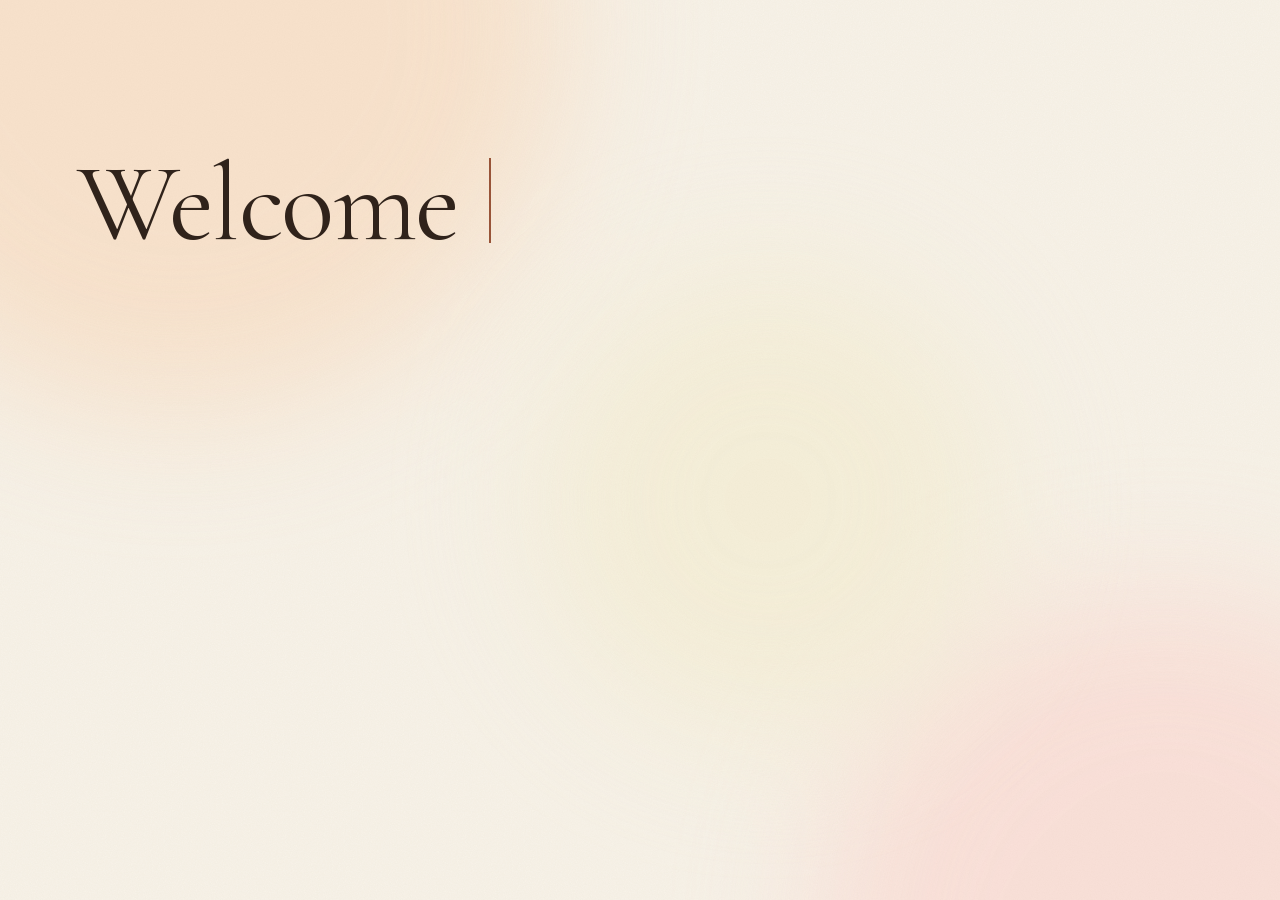
<file: index.html>
<!doctype html>
<html lang="en">
<head>
<meta charset="utf-8">
<meta name="viewport" content="width=device-width, initial-scale=1">
<title>Saeed's Archive</title>
<meta name="robots" content="noindex, nofollow, noarchive, nosnippet, noimageindex">
<meta name="referrer" content="no-referrer">
<link rel="icon" href="favicon.ico" sizes="16x16 32x32 48x48">
<link rel="icon" href="icon-32.png" type="image/png" sizes="32x32">
<link rel="icon" href="icon-192.png" type="image/png" sizes="192x192">
<link rel="apple-touch-icon" href="apple-touch-icon.png">
<link rel="stylesheet" href="styles.css?v=28">
<script src="app.js?v=25" defer></script>
<script src="home.js?v=27" defer></script>
</head>
<body>

<svg class="sprite" aria-hidden="true">
  <symbol id="i-pen" viewBox="0 0 24 24"><path d="M17 3a2.83 2.83 0 1 1 4 4L7.5 20.5 2 22l1.5-5.5Z"/></symbol>
  <symbol id="i-trash" viewBox="0 0 24 24"><path d="M3 6h18M19 6v14a2 2 0 0 1-2 2H7a2 2 0 0 1-2-2V6m3 0V4a2 2 0 0 1 2-2h4a2 2 0 0 1 2 2v2"/></symbol>
  <symbol id="i-close" viewBox="0 0 24 24"><path d="M6 6l12 12M18 6 6 18"/></symbol>
  <symbol id="i-out" viewBox="0 0 24 24"><path d="M9 21H5a2 2 0 0 1-2-2V5a2 2 0 0 1 2-2h4M16 17l5-5-5-5M21 12H9"/></symbol>
  <symbol id="i-share" viewBox="0 0 24 24"><circle cx="18" cy="5" r="3"/><circle cx="6" cy="12" r="3"/><circle cx="18" cy="19" r="3"/><path d="m8.59 13.51 6.83 3.98M15.41 6.51l-6.82 3.98"/></symbol>
  <symbol id="i-prev" viewBox="0 0 24 24"><path d="m15 18-6-6 6-6"/></symbol>
  <symbol id="i-next" viewBox="0 0 24 24"><path d="m9 18 6-6-6-6"/></symbol>
  <symbol id="i-copy" viewBox="0 0 24 24"><rect width="14" height="14" x="8" y="8" rx="2"/><path d="M4 16c-1.1 0-2-.9-2-2V4c0-1.1.9-2 2-2h10c1.1 0 2 .9 2 2"/></symbol>
  <symbol id="i-link" viewBox="0 0 24 24"><path d="M10 13a5 5 0 0 0 7.54.54l3-3a5 5 0 0 0-7.07-7.07l-1.72 1.71M14 11a5 5 0 0 0-7.54-.54l-3 3a5 5 0 0 0 7.07 7.07l1.71-1.71"/></symbol>
  <symbol id="i-arrow" viewBox="0 0 24 24"><path d="M7 17 17 7M8 7h9v9"/></symbol>
  <symbol id="i-folder" viewBox="0 0 24 24"><path d="M3 7a2 2 0 0 1 2-2h4l2 2h8a2 2 0 0 1 2 2v8a2 2 0 0 1-2 2H5a2 2 0 0 1-2-2Z"/></symbol>
  <symbol id="i-file" viewBox="0 0 24 24"><path d="M14 2H6a2 2 0 0 0-2 2v16a2 2 0 0 0 2 2h12a2 2 0 0 0 2-2V8ZM14 2v6h6M8 13h8M8 17h5"/></symbol>
</svg>
<div class="glow" aria-hidden="true"><span></span><span></span><span></span></div>

<header class="bar rise">
  <span class="label">Saeed's archive</span>
  <div class="tools">
    <input id="q" type="search" placeholder="What are you looking for?" aria-label="Search the archive">
    <button id="add" class="icon-btn owner-only" type="button" title="Add a book or scroll" aria-label="Add a book or scroll"><svg class="icon" aria-hidden="true"><use href="#i-pen"/></svg></button>
    <button id="signout" class="icon-btn owner-only" type="button" title="Sign out" aria-label="Sign out"><svg class="icon" aria-hidden="true"><use href="#i-out"/></svg></button>
  </div>
</header>

<main>
  <section class="hero">
    <p id="stats" class="label rise" aria-live="polite"></p>
    <h1 class="welcome" aria-label="Welcome to my archive.">
      <span class="ghost" aria-hidden="true">Welcome to my <em>archive</em>.</span>
      <span id="typed" class="typed" aria-hidden="true"></span>
    </h1>
    <p class="sub rise">Books I have read, and pages I have written.</p>
  </section>

  <nav id="chips" class="chips rise" aria-label="Genres"></nav>

  <section id="rail" class="rail rise" aria-label="The shelf">
    <div id="track" class="track"></div>
    <div class="ledge" aria-hidden="true"></div>
  </section>

  <section id="reading" class="reading rise" aria-labelledby="reading-title" hidden>
    <h2 id="reading-title" class="label">Currently reading</h2>
    <div id="reading-track" class="reading-track"></div>
  </section>

  <section id="classes" class="classes rise" aria-labelledby="classes-title" hidden>
    <div class="classes-head">
      <h2 id="classes-title" class="label">Courses</h2>
      <button id="links" class="icon-btn small owner-only" type="button" title="Links" aria-label="Links"><svg class="icon" aria-hidden="true"><use href="#i-link"/></svg></button>
      <button id="shares" class="icon-btn small owner-only" type="button" title="Dashboard" aria-label="Dashboard"><svg class="icon" aria-hidden="true"><use href="#i-share"/></svg></button>
    </div>
    <div id="courses" class="courses"></div>
    <div id="class-hits" class="class-hits" hidden>
      <h3 class="label">Matching classes</h3>
      <ol id="class-hit-list"></ol>
    </div>
  </section>
</main>

<footer class="foot label rise">by <a href="https://saeedzafar.se">saeedzafar.se</a></footer>

<div id="card" class="card" aria-hidden="true"></div>

<dialog id="detail"></dialog>

<dialog id="editor">
  <form id="form" class="form-card">
    <p class="label">The archive</p>
    <h2 id="form-title">Add to the archive</h2>

    <div class="kind">
      <label><input type="radio" name="kind" value="book" checked> Book</label>
      <label><input type="radio" name="kind" value="scroll"> Scroll <small>(writing / document)</small></label>
    </div>

    <label class="field"><span class="label">Title</span><input name="title" required maxlength="200" autocomplete="off"></label>
    <div class="row">
      <label class="field"><span class="label">Author</span><input name="author" maxlength="120" autocomplete="off"></label>
      <label class="field"><span class="label">Year</span><input name="year" type="number" min="-3000" max="2100" step="1" placeholder="e.g. 1866" inputmode="numeric"></label>
    </div>
    <label class="field"><span class="label">Genres <small>(several? separate with commas)</small></span><input name="genre" list="genres" maxlength="120" placeholder="e.g. Philosophy, Religion" autocomplete="off"></label>

    <fieldset id="for-book">
      <div class="row">
        <label class="field"><span class="label">Total pages</span><input name="pages" type="number" min="1" max="20000" required inputmode="numeric"><small class="note">Sets how thick the spine is.</small></label>
        <label class="field"><span class="label">ISBN <small>(optional)</small></span><input name="isbn" maxlength="20" inputmode="numeric" autocomplete="off"><small class="note">Finds the exact edition's cover.</small></label>
      </div>
      <div class="cover-pick">
        <div id="cover-preview" class="cover-preview"><span class="label">No cover</span></div>
        <div>
          <span class="label">Cover</span>
          <div class="cover-actions">
            <button id="cover-find" class="ghost-btn" type="button">Find cover</button>
            <label class="ghost-btn">Upload image<input id="cover-file" type="file" accept="image/*"></label>
            <button id="cover-clear" class="ghost-btn" type="button">Remove</button>
          </div>
          <p id="cover-status" class="note" role="status"></p>
        </div>
      </div>
      <label class="field"><span class="label">Read online <small>(optional: Drive or website link, shown to everyone)</small></span><input name="link" type="url" maxlength="2000" pattern="https?://.+" placeholder="https://…" autocomplete="off"></label>
      <label class="check">
        <input type="checkbox" name="reading">
        <span><strong>Currently reading</strong> <small>It stands below the shelf until you untick this.</small></span>
      </label>
    </fieldset>

    <fieldset id="for-scroll" disabled>
      <div class="field">
        <label class="label" for="text">Text</label>
        <textarea id="text" name="text" rows="12" maxlength="200000" data-rich></textarea>
      </div>
    </fieldset>

    <label class="check">
      <input type="checkbox" name="private">
      <span><strong>Private</strong> <small>Only you can see it, and only when signed in.</small></span>
    </label>

    <fieldset class="rate">
      <legend class="label">Your rating</legend>
      <div class="rate-row">
        <input type="radio" name="rating" value="0" id="r0" checked><label for="r0" class="none">no rating</label>
        <input type="radio" name="rating" value="5" id="r5"><label for="r5" title="5 stars">★<span class="sr">5 stars</span></label>
        <input type="radio" name="rating" value="4" id="r4"><label for="r4" title="4 stars">★<span class="sr">4 stars</span></label>
        <input type="radio" name="rating" value="3" id="r3"><label for="r3" title="3 stars">★<span class="sr">3 stars</span></label>
        <input type="radio" name="rating" value="2" id="r2"><label for="r2" title="2 stars">★<span class="sr">2 stars</span></label>
        <input type="radio" name="rating" value="1" id="r1"><label for="r1" title="1 star">★<span class="sr">1 star</span></label>
      </div>
    </fieldset>

    <div class="field">
      <label class="label" for="remarks">Remarks <small>(shown to everyone)</small></label>
      <textarea id="remarks" name="remarks" rows="5" maxlength="20000" placeholder="What would you tell a friend about it?" data-rich></textarea>
    </div>

    <div class="field">
      <label class="label" for="notes">Notes <small>(always private)</small></label>
      <textarea id="notes" name="notes" rows="6" maxlength="20000" placeholder="What stayed with you after reading it?" data-rich></textarea>
    </div>

    <p id="form-error" class="error" role="alert"></p>
    <div class="actions">
      <button id="remove" class="icon-btn trash" type="button" title="Remove from the archive" aria-label="Remove from the archive" hidden><svg class="icon" aria-hidden="true"><use href="#i-trash"/></svg></button>
      <button id="cancel" class="ghost-btn" type="button">Cancel</button>
      <button id="save" class="solid-btn">Put it on the shelf</button>
    </div>
  </form>
</dialog>

<dialog id="signin">
  <form id="signin-form" class="form-card small">
    <p class="label">Saeed's archive</p>
    <h2>Sign in</h2>
    <label class="field"><span class="label">Password</span><input name="password" type="password" autocomplete="current-password" required maxlength="1000"></label>
    <p id="signin-error" class="error" role="alert"></p>
    <div class="actions">
      <button id="signin-cancel" class="ghost-btn" type="button">Cancel</button>
      <button class="solid-btn">Sign in</button>
    </div>
  </form>
</dialog>

<dialog id="links-dialog" aria-labelledby="links-title">
  <article id="links-window" class="links-window">
    <header class="links-top">
      <div>
        <p id="link-count" class="label"></p>
        <h2 id="links-title">Links</h2>
      </div>
      <div class="links-tools">
        <button id="link-pen" class="icon-btn" type="button" title="Add or change a link" aria-label="Add or change a link"><svg class="icon" aria-hidden="true"><use href="#i-pen"/></svg></button>
        <button id="links-close" class="icon-btn" type="button" title="Close" aria-label="Close"><svg class="icon" aria-hidden="true"><use href="#i-close"/></svg></button>
      </div>
    </header>
    <div id="link-list" class="links-body"></div>
  </article>
</dialog>

<dialog id="dashboard" aria-labelledby="dash-title">
  <article id="dash-window" class="dash-window">
    <header class="links-top">
      <div>
        <p class="label">Saeed's archive</p>
        <h2 id="dash-title">Dashboard</h2>
      </div>
      <div class="links-tools">
        <button id="dash-close" class="icon-btn" type="button" title="Close" aria-label="Close"><svg class="icon" aria-hidden="true"><use href="#i-close"/></svg></button>
      </div>
    </header>
    <div class="dash-body">
      <section class="dash-part" aria-labelledby="dash-make">
        <h3 id="dash-make" class="label band make">Make a link</h3>
        <form id="share-form" class="form-card share-form">
          <fieldset class="scope-pick">
            <legend class="label">Opens <small>(tick courses, or batches of them)</small></legend>
            <div id="scope-list" class="scope-list"></div>
          </fieldset>
          <div class="share-row">
            <label class="field"><span class="label">Code <small>(the link's ending)</small></span><input name="code" required minlength="2" maxlength="20" pattern="[A-Za-z0-9]+" placeholder="e.g. CTB3" autocomplete="off"></label>
            <label class="field"><span class="label">Password <small>(empty: one is made)</small></span><input name="password" minlength="6" maxlength="72" autocomplete="off"></label>
            <button class="solid-btn">Make a link</button>
          </div>
          <p id="share-error" class="error" role="alert"></p>
        </form>
      </section>
      <section class="dash-part" aria-labelledby="dash-links">
        <h3 id="dash-links" class="label band links">Shared links <span id="share-count"></span></h3>
        <div class="table-wrap">
          <table class="dash-table">
            <thead><tr><th>Link</th><th>Opens</th><th>Password</th><th><span class="sr">Tools</span></th></tr></thead>
            <tbody id="share-rows"></tbody>
          </table>
        </div>
      </section>
      <section class="dash-part" aria-labelledby="dash-opened">
        <h3 id="dash-opened" class="label band opened">Opened</h3>
        <div class="table-wrap">
          <table class="dash-table">
            <thead><tr><th>When</th><th>Link</th><th>Opens</th></tr></thead>
            <tbody id="open-rows"></tbody>
          </table>
        </div>
        <div id="pager" class="pager">
          <button id="open-prev" class="icon-btn small" type="button" title="Newer" aria-label="Newer"><svg class="icon" aria-hidden="true"><use href="#i-prev"/></svg></button>
          <span id="open-page" class="label"></span>
          <button id="open-next" class="icon-btn small" type="button" title="Older" aria-label="Older"><svg class="icon" aria-hidden="true"><use href="#i-next"/></svg></button>
        </div>
      </section>
    </div>
  </article>
</dialog>

<dialog id="link-editor">
  <form class="form-card">
    <p id="link-where" class="label" dir="auto"></p>
    <h2 id="link-form-title">Add a link</h2>
    <label class="field"><span class="label">Link</span><select name="which"></select></label>
    <label class="field"><span class="label">Title</span><input name="title" required maxlength="200" autocomplete="off"></label>
    <label class="field"><span class="label">Address</span><input name="url" type="url" required maxlength="2000" pattern="https?://.+" placeholder="https://…" autocomplete="off"></label>
    <label id="link-group-field" class="field"><span class="label">Group <small>(new name, new group)</small></span><input name="group" list="link-groups" maxlength="120" autocomplete="off"></label>
    <p id="link-error" class="error" role="alert"></p>
    <div class="actions">
      <button id="link-remove" class="icon-btn trash" type="button" title="Remove this link" aria-label="Remove this link" hidden><svg class="icon" aria-hidden="true"><use href="#i-trash"/></svg></button>
      <button id="link-cancel" class="ghost-btn" type="button">Cancel</button>
      <button id="link-save" class="solid-btn">Save</button>
    </div>
  </form>
</dialog>

<datalist id="link-groups"></datalist>
<datalist id="genres"></datalist>

</body>
</html>
</file>
<file: styles.css>
*,
*::before,
*::after {
  box-sizing: border-box;
}

/* Fonts are served from this site, so no visitor's browser ever contacts a
   font company. All three are under the SIL Open Font License. */
@font-face {
  font-family: "Cormorant Garamond";
  src: url("fonts/cormorant.woff2") format("woff2");
  font-weight: 300 700;
  font-style: normal;
  font-display: swap;
}

@font-face {
  font-family: "Cormorant Garamond";
  src: url("fonts/cormorant-italic.woff2") format("woff2");
  font-weight: 300 700;
  font-style: italic;
  font-display: swap;
}

@font-face {
  font-family: Karla;
  src: url("fonts/karla.woff2") format("woff2");
  font-weight: 200 800;
  font-style: normal;
  font-display: swap;
}

@font-face {
  font-family: Karla;
  src: url("fonts/karla-italic.woff2") format("woff2");
  font-weight: 200 800;
  font-style: italic;
  font-display: swap;
}

@font-face {
  font-family: "Space Mono";
  src: url("fonts/space-mono.woff2") format("woff2");
  font-weight: 400;
  font-style: normal;
  font-display: swap;
}

@font-face {
  font-family: "Space Mono";
  src: url("fonts/space-mono-bold.woff2") format("woff2");
  font-weight: 700;
  font-style: normal;
  font-display: swap;
}

/* Warm paper, never cold blue. Text colours are checked for 4.5:1 on --paper. */
:root {
  --paper: oklch(0.962 0.014 80);
  --paper-2: oklch(0.935 0.02 76);
  --paper-3: oklch(0.985 0.008 85);
  --ink: oklch(0.27 0.025 55);
  --muted: oklch(0.47 0.03 60);
  --line: oklch(0.86 0.02 75);
  --accent: oklch(0.52 0.1 42);
  --serif: "Cormorant Garamond", "Iowan Old Style", Palatino, Georgia, "Noto Nastaliq Urdu", serif;
  --sans: Karla, system-ui, sans-serif;
  --mono: "Space Mono", ui-monospace, Menlo, monospace;
  --slow: cubic-bezier(.22, .61, .36, 1);
  color-scheme: light;
}

html {
  background: var(--paper);
}

body {
  margin: 0;
  min-height: 100vh;
  overflow-x: clip;
  font: 400 16px/1.6 var(--sans);
  color: var(--ink);
}

/* paper grain over the slow, drifting light */
body::before {
  content: "";
  position: fixed;
  inset: 0;
  z-index: -1;
  pointer-events: none;
  opacity: .5;
  background-image: url("data:image/svg+xml,%3Csvg xmlns='http://www.w3.org/2000/svg' width='180' height='180'%3E%3Cfilter id='n'%3E%3CfeTurbulence type='fractalNoise' baseFrequency='.85' numOctaves='3' stitchTiles='stitch'/%3E%3CfeColorMatrix values='0 0 0 0 .35 0 0 0 0 .25 0 0 0 0 .15 0 0 0 .08 0'/%3E%3C/filter%3E%3Crect width='100%25' height='100%25' filter='url(%23n)'/%3E%3C/svg%3E");
}

.glow {
  position: fixed;
  inset: 0;
  z-index: -2;
  overflow: hidden;
  pointer-events: none;
}

.glow span {
  position: absolute;
  border-radius: 50%;
  filter: blur(70px);
  opacity: .6;
  animation: drift 48s ease-in-out infinite alternate;
}

.glow span:nth-child(1) {
  width: 60vmax;
  height: 60vmax;
  top: -28vmax;
  left: -16vmax;
  background: oklch(0.9 0.055 65);
}

.glow span:nth-child(2) {
  width: 54vmax;
  height: 54vmax;
  bottom: -30vmax;
  right: -18vmax;
  background: oklch(0.9 0.045 28);
  animation-duration: 61s;
}

.glow span:nth-child(3) {
  width: 36vmax;
  height: 36vmax;
  top: 30%;
  left: 42%;
  background: oklch(0.94 0.04 95);
  animation-duration: 73s;
}

@keyframes drift {
  to {
    transform: translate(7vmax, 5vmax) scale(1.08);
  }
}

.sr {
  position: absolute;
  width: 1px;
  height: 1px;
  overflow: hidden;
  clip-path: inset(50%);
  white-space: nowrap;
}

[hidden] {
  display: none !important;
}

body:not(.owner) .owner-only {
  display: none !important;
}

.sprite {
  position: absolute;
  width: 0;
  height: 0;
  overflow: hidden;
}

.label {
  font: 400 10.5px/1.5 var(--mono);
  letter-spacing: .16em;
  text-transform: uppercase;
  color: var(--muted);
}

:focus-visible {
  outline: 2px solid var(--accent);
  outline-offset: 3px;
}

mark {
  color: inherit;
  background: oklch(0.9 0.09 85);
  border-radius: 2px;
  box-shadow: 0 0 0 1px oklch(0.8 0.1 80);
}

/* Everything but the heading rises in once it has finished typing. Until
   then it is hidden outright, so nothing invisible can be hovered or focused. */
.rise {
  opacity: 0;
  visibility: hidden;
  transform: translateY(16px);
  transition: opacity 1.4s var(--slow), transform 1.6s var(--slow), visibility 0s;
}

body.ready .rise {
  opacity: 1;
  visibility: visible;
  transform: none;
}

body.ready .bar {
  transition-delay: .5s;
}

body.ready .rail {
  transition-delay: .25s;
}

body.ready .chips {
  transition-delay: .4s;
}

body.ready .hint {
  transition-delay: .8s;
}

/* ---- top bar and heading ---- */

.bar {
  display: flex;
  flex-wrap: wrap;
  gap: 12px 24px;
  align-items: center;
  justify-content: space-between;
  padding: 22px clamp(16px, 5vw, 64px);
}

.tools {
  display: flex;
  flex-wrap: wrap;
  gap: 12px;
  align-items: center;
}

.tools input,
.tools select {
  font: 400 15px var(--sans);
  color: var(--ink);
  background: transparent;
  border: 0;
  border-bottom: 1px solid var(--line);
  border-radius: 0;
  padding: 6px 2px;
}

.tools input {
  width: min(260px, 60vw);
}

.tools input::placeholder {
  color: oklch(0.52 0.025 62);
}

.tools input:focus,
.tools select:focus {
  border-bottom-color: var(--ink);
  outline: none;
}

.tools input:focus-visible,
.tools select:focus-visible {
  outline: 2px solid var(--accent);
  outline-offset: 4px;
}

.icon {
  width: 18px;
  height: 18px;
  fill: none;
  stroke: currentColor;
  stroke-width: 1.5;
  stroke-linecap: round;
  stroke-linejoin: round;
}

.icon-btn {
  display: inline-grid;
  place-items: center;
  width: 40px;
  height: 40px;
  padding: 0;
  flex: none;
  border-radius: 50%;
  border: 1px solid var(--line);
  background: oklch(0.985 0.008 85 / .6);
  color: var(--ink);
  cursor: pointer;
  transition: border-color .6s var(--slow), transform .8s var(--slow), background .6s;
}

.icon-btn:hover {
  border-color: var(--ink);
  background: var(--paper-3);
  transform: translateY(-2px);
}

.hero {
  padding: clamp(28px, 7vh, 96px) clamp(16px, 6vw, 96px) 0;
}

.welcome {
  position: relative;
  margin: 14px 0 10px;
  font: 400 clamp(3rem, 8.6vw, 7.8rem)/.95 var(--serif);
  letter-spacing: -.015em;
}

.welcome em,
.typed em {
  font-style: italic;
  font-weight: 400;
  color: var(--accent);
}

.ghost {
  visibility: hidden;
}

.typed {
  position: absolute;
  inset: 0;
}

.typed::after {
  content: "";
  display: inline-block;
  width: 2px;
  height: .78em;
  margin-left: .06em;
  vertical-align: -.04em;
  background: var(--accent);
  animation: caret 1.3s ease-in-out infinite;
}

@keyframes caret {
  50% {
    opacity: 0;
  }
}

.sub {
  margin: 0;
  font: italic 400 clamp(1.25rem, 2.2vw, 1.6rem)/1.4 var(--serif);
  color: var(--muted);
}

/* ---- the shelf ---- */

.rail {
  position: relative;
  margin-top: 0;
  padding-top: 110px;
  overflow-x: clip;
  user-select: none;
  touch-action: pan-y;
  mask-image: linear-gradient(90deg, transparent, #000 7%, #000 93%, transparent);
}

.track {
  position: relative;
  display: flex;
  align-items: flex-end;
  width: max-content;
  padding-inline: 8px;
  will-change: transform;
}

.rail:not(.looping) .track {
  margin-inline: auto;
}

.ledge {
  height: 14px;
  margin: 0 -2%;
  background: linear-gradient(oklch(0.93 0.025 80), oklch(0.85 0.035 72));
  box-shadow: inset 0 1px 0 oklch(0.98 0.01 85), 0 26px 34px -16px oklch(0.42 0.05 60 / .45);
}

.hint {
  margin: 26px clamp(16px, 6vw, 96px) 0;
  text-align: center;
}

.foot {
  margin: 56px 16px 0;
  padding: 0 0 40px;
  text-align: center;
}

.foot a {
  color: var(--ink);
  text-decoration: none;
  border-bottom: 1px solid var(--line);
  transition: border-color .6s var(--slow);
}

.foot a:hover {
  border-bottom-color: var(--ink);
}

body.ready .foot {
  transition-delay: 1s;
}

/* genre pills, centred above the shelf */
.chips {
  display: flex;
  flex-wrap: wrap;
  justify-content: center;
  gap: 10px 12px;
  margin: clamp(28px, 6vh, 64px) auto 0;
  padding: 0 clamp(16px, 5vw, 64px);
  max-width: 1100px;
}

.chip {
  padding: 8px 18px;
  border: 1px solid var(--line);
  border-radius: 999px;
  background: transparent;
  cursor: pointer;
  font: 400 11px/1.4 var(--mono);
  letter-spacing: .2em;
  text-transform: uppercase;
  color: var(--muted);
  transition: color .6s var(--slow), border-color .6s var(--slow), background .6s var(--slow), box-shadow .6s var(--slow);
}

.chip:hover {
  color: var(--ink);
  border-color: oklch(0.7 0.025 65);
}

.chip[aria-pressed="true"] {
  color: var(--ink);
  border-color: oklch(0.62 0.03 62);
  background: oklch(0.92 0.018 75 / .7);
  box-shadow: inset 0 1px 2px oklch(0.4 0.04 60 / .12), 0 1px 0 oklch(0.99 0.005 85);
}

.empty-shelf {
  margin: 0 auto;
  padding: 0 24px 90px;
}

.slot {
  position: relative;
  flex: none;
  margin: 0 6px 0 0;
  padding: 0;
  border: 0;
  background: none;
  font: inherit;
  color: inherit;
  cursor: pointer;
  perspective: 1500px;
  perspective-origin: 50% -60%;
}

.slot.item:hover,
.slot.item:focus-visible {
  z-index: 5;
}

.slot.item:focus-visible {
  outline-offset: 8px;
  border-radius: 3px;
}

/* A book is a box with six faces. On the shelf it is turned so the spine
   faces you and pushed back so the spine sits in the shelf's plane. */
.slot.book {
  width: var(--bt);
  height: var(--bh);
}

.box {
  position: relative;
  width: var(--bw);
  height: var(--bh);
  transform-style: preserve-3d;
}

.slot .box {
  position: absolute;
  bottom: 0;
  left: calc((var(--bt) - var(--bw)) / 2);
  transform: translateZ(calc(var(--bw) / -2)) rotateY(90deg);
  transition: transform .8s var(--slow);
}

/* hovered: lifted, drawn toward you and turned a little, so its cover shows
   and the foot of its left neighbour stays free to point at */
.slot.book:hover .box,
.slot.book:focus-visible .box {
  transform: translateZ(calc(var(--bw) / -2 + 90px)) translateY(-48px) rotateY(62deg);
}

.slot.book::after {
  content: "";
  position: absolute;
  pointer-events: none;
  left: -30%;
  right: -30%;
  bottom: -7px;
  height: 14px;
  border-radius: 50%;
  background: radial-gradient(closest-side, oklch(0.35 0.04 55 / .35), transparent);
  transition: opacity .8s var(--slow), transform .8s var(--slow);
}

.slot.book:hover::after {
  opacity: .5;
  transform: scale(1.6, 1.4);
}

.face {
  position: absolute;
  left: 0;
  top: 0;
  backface-visibility: hidden;
}

.cover {
  width: var(--bw);
  height: var(--bh);
  transform: translateZ(calc(var(--bt) / 2));
  border-radius: 1px 3px 3px 1px;
  background: var(--spine) center / cover no-repeat;
  display: grid;
  align-content: center;
  justify-items: center;
  gap: .6em;
  padding: 12%;
  text-align: center;
  color: var(--spine-ink);
}

.cover::after {
  /* the hinge, and a sheen across the board */
  content: "";
  position: absolute;
  inset: 0;
  border-radius: inherit;
  background: linear-gradient(90deg, rgb(0 0 0 / .28), rgb(0 0 0 / 0) 4%, rgb(255 255 255 / .14) 6%, rgb(255 255 255 / 0) 12%, rgb(255 255 255 / 0) 70%, rgb(255 255 255 / .08));
}

.cover-title {
  font: 600 calc(var(--bh) * .08)/1.05 var(--serif);
}

.cover-author {
  font: 400 calc(var(--bh) * .036) var(--mono);
  letter-spacing: .14em;
  text-transform: uppercase;
}

.back {
  width: var(--bw);
  height: var(--bh);
  transform: rotateY(180deg) translateZ(calc(var(--bt) / 2));
  background: var(--spine);
  filter: brightness(.82);
}

.spine {
  width: var(--bt);
  height: var(--bh);
  left: calc((var(--bw) - var(--bt)) / 2);
  transform: rotateY(-90deg) translateZ(calc(var(--bw) / 2));
  display: flex;
  flex-direction: column;
  align-items: center;
  justify-content: space-between;
  gap: 6px;
  padding: calc(var(--bh) * .1) 0 calc(var(--bh) * .07);
  overflow: hidden;
  color: var(--spine-ink);
  background: linear-gradient(90deg, rgb(0 0 0 / .3), rgb(255 255 255 / .12) 28%, rgb(255 255 255 / 0) 55%, rgb(0 0 0 / .22)), var(--spine);
  border-radius: 2px;
}

.spine-title,
.spine-author {
  writing-mode: vertical-rl;
  white-space: nowrap;
  overflow: hidden;
  text-overflow: ellipsis;
  min-height: 0;
}

.spine-title {
  flex: 0 1 auto;
  font: 600 var(--fs)/1.12 var(--serif);
  letter-spacing: .02em;
  text-align: center;
}

.spine[data-lines="2"] .spine-title {
  white-space: normal;
  text-overflow: clip;
  max-width: 2.3em;
}

.spine-author {
  flex: none;
  max-height: 34%;
  font: 400 calc(var(--fs) * .62) var(--mono);
  letter-spacing: .12em;
  text-transform: uppercase;
}

.fore,
.top,
.bottom {
  --page: oklch(0.95 0.015 85);
  --gap: oklch(0.87 0.02 78);
}

.fore {
  width: var(--bt);
  height: calc(var(--bh) - 6px);
  top: 3px;
  left: calc((var(--bw) - var(--bt)) / 2);
  transform: rotateY(90deg) translateZ(calc(var(--bw) / 2 - 3px));
  background: repeating-linear-gradient(90deg, var(--page) 0 1px, var(--gap) 1px 2px);
}

.top,
.bottom {
  width: calc(var(--bw) - 3px);
  height: var(--bt);
  top: calc((var(--bh) - var(--bt)) / 2);
  background: repeating-linear-gradient(0deg, var(--page) 0 1px, var(--gap) 1px 2px);
}

.top {
  transform: rotateX(90deg) translateZ(calc(var(--bh) / 2 - 2px));
}

.bottom {
  transform: rotateX(-90deg) translateZ(calc(var(--bh) / 2 - 2px));
}

/* A scroll stands rolled up, tied with a ribbon, a knob at each end. */
.slot.scroll {
  width: 46px;
  height: var(--rh);
}

.roll {
  position: absolute;
  inset: 12px 5px;
  display: grid;
  place-items: center;
  border-radius: 14px / 7px;
  background:
    linear-gradient(transparent 47%, oklch(0.47 0.13 28) 47% 53%, transparent 53%),
    linear-gradient(90deg, oklch(0.76 0.045 72), oklch(0.95 0.025 85) 36%, oklch(0.9 0.03 80) 62%, oklch(0.72 0.05 68));
  box-shadow: 4px 6px 12px oklch(0.35 0.04 55 / .25);
  transition: transform .8s var(--slow), box-shadow .8s var(--slow);
}

.roll::before,
.roll::after {
  content: "";
  position: absolute;
  left: 50%;
  width: 18px;
  height: 12px;
  margin-left: -9px;
  border-radius: 4px;
  background: linear-gradient(90deg, oklch(0.3 0.04 50), oklch(0.55 0.07 55) 50%, oklch(0.3 0.04 50));
}

.roll::before {
  top: -10px;
}

.roll::after {
  bottom: -10px;
}

.roll-title {
  writing-mode: vertical-rl;
  max-height: 38%;
  overflow: hidden;
  white-space: nowrap;
  text-overflow: ellipsis;
  font: italic 500 13px var(--serif);
  color: var(--ink);
  align-self: start;
  margin-top: 12%;
}

.slot.scroll:hover .roll,
.slot.scroll:focus-visible .roll {
  transform: translateZ(80px) translateY(-16px) rotateY(-16deg);
  box-shadow: 14px 20px 26px oklch(0.35 0.04 55 / .3);
}

/* Books being read stand below the shelf, face out, turned a little so the
   spine shows (flight() in app.js starts from this same turn). */
.reading {
  margin-top: clamp(56px, 10vh, 112px);
  padding: 0 clamp(16px, 5vw, 64px);
  text-align: center;
}

.reading h2 {
  margin: 0 0 34px;
}

.reading-track {
  display: flex;
  flex-wrap: wrap;
  justify-content: center;
  align-items: flex-end;
  gap: 44px clamp(28px, 5vw, 64px);
}

.reading .slot {
  margin: 0;
}

.reading .slot.book {
  width: var(--bw);
}

.reading .slot .box {
  left: 0;
  transform: translateY(0) translateZ(0) rotateY(10deg);
}

.reading .slot.book:hover .box,
.reading .slot.book:focus-visible .box {
  transform: translateY(-14px) translateZ(40px) rotateY(24deg);
}

.reading .slot.book::after {
  left: -6%;
  right: -6%;
}

.reading .slot.book:hover::after {
  transform: scale(1.12, 1.4);
}

body.ready .reading {
  transition-delay: .6s;
}

/* ---- class recordings ---- */

.classes {
  max-width: 960px;
  margin: clamp(80px, 13vh, 140px) auto 0;
  padding: 0 clamp(16px, 5vw, 64px);
}

/* the heading, with the links page beside it */
.classes-head {
  display: flex;
  align-items: center;
  justify-content: center;
  gap: 12px;
  margin: 0 0 26px;
}

.classes-head h2 {
  margin: 0;
}

.courses {
  display: grid;
  grid-template-columns: repeat(auto-fit, minmax(min(100%, 300px), 1fr));
  gap: 20px;
}

/* a course: a card that opens its window */
.course-card {
  container-type: inline-size;
  text-decoration: none;
  display: grid;
  align-content: start;
  gap: 6px;
  padding: 26px 28px 24px;
  text-align: start;
  font: inherit;
  color: var(--ink);
  background: oklch(0.985 0.008 85 / .6);
  border: 1px solid var(--line);
  border-radius: 16px;
  cursor: pointer;
  transition: border-color .6s var(--slow), background .6s var(--slow), transform .8s var(--slow), box-shadow .8s var(--slow);
}

.course-card:hover {
  border-color: var(--ink);
  background: var(--paper-3);
  transform: translateY(-3px);
  box-shadow: 0 22px 44px -28px oklch(0.4 0.05 60 / .5);
}

.course-name {
  margin-bottom: 4px;
  font: 500 clamp(1.9rem, 3.6vw, 2.5rem)/1.05 var(--serif);
}

.course-teacher {
  margin: 0 0 4px;
  font: 400 1.2rem/1.3 var(--serif);
  color: var(--muted);
}

.course-latest {
  margin-top: 12px;
  padding-top: 14px;
  border-top: 1px solid var(--line);
  font: italic 400 1.05rem/1.35 var(--serif);
  color: var(--muted);
}

/* while searching: the classes that match */
.class-hits {
  margin-top: 36px;
}

.class-hits h3 {
  margin: 0 0 10px;
}

.class-hits ol {
  margin: 0;
  padding: 0;
  list-style: none;
  border-top: 1px solid var(--line);
}

.hit {
  text-decoration: none;
  display: grid;
  gap: 2px;
  width: 100%;
  padding: 12px 6px;
  text-align: start;
  font: inherit;
  color: var(--ink);
  background: none;
  border: 0;
  border-bottom: 1px solid var(--line);
  cursor: pointer;
  transition: background .6s var(--slow);
}

.hit:hover {
  background: oklch(0.985 0.008 85 / .7);
}

.hit-title {
  display: flex;
  align-items: baseline;
  gap: 14px;
  font: 500 1.2rem/1.3 var(--serif);
}

body.ready .classes {
  transition-delay: .7s;
}

/* a course, opened: its classes, and the class playing */
.course-window {
  display: flex;
  flex-direction: column;
  width: min(1180px, calc(100vw - 32px));
  max-height: calc(100dvh - 48px);
  margin: 24px 0;
  overflow: hidden;
  background: var(--paper-3);
  border: 1px solid var(--line);
  border-radius: 20px;
  box-shadow: 0 40px 90px -36px oklch(0.35 0.05 60 / .55);
}

.course-window.playing {
  height: calc(100dvh - 48px);
}

.course-top {
  display: flex;
  flex-wrap: wrap;
  align-items: flex-start;
  justify-content: space-between;
  gap: 18px 48px;
  padding: 26px clamp(20px, 4vw, 48px) 22px;
  border-bottom: 1px solid oklch(0.8 0.028 70);
}

.course-tools {
  display: flex;
  gap: 10px;
}

/* the batch on show, as a band in the accent */
.course-top #course-label {
  width: fit-content;
  margin-top: 4px;
  padding: 4px 11px;
  border-radius: 7px;
  color: var(--paper-3);
  background: var(--accent);
}

.batch-tabs .chip[aria-pressed="true"] {
  color: var(--paper-3);
  border-color: var(--ink);
  background: var(--ink);
  box-shadow: none;
}

/* while a class plays, the head folds into one line, so the video and what is
   under it fit */
.playing .course-top {
  padding-block: 14px;
}

.playing .course-head {
  display: flex;
  flex-wrap: wrap;
  align-items: center;
  gap: 8px 16px;
}

.playing .course-head .back {
  order: -2;
  margin: 0;
}

.playing #course-name {
  order: -1;
  margin: 0;
  font-size: clamp(1.6rem, 2.6vw, 2.1rem);
}

.playing .course-top #course-label,
.playing .course-teacher,
.playing .batch-tabs {
  margin: 0;
}

/* an Urdu name keeps to the left, as everything else in the head does */
.course-top h2:dir(rtl) {
  text-align: left;
}

/* on a phone the video needs the room: the batch tab already says which one */
@media (max-width: 760px) {
  .playing .course-top #course-label,
  .playing .course-teacher {
    display: none;
  }
}

.course-head {
  flex: 1 1 360px;
  min-width: 0;
}

/* a course page: the course stands centred, as a window does */
.page-main {
  display: grid;
  place-items: center;
  min-height: 100dvh;
}

.nothing {
  text-align: center;
}

.nothing a {
  color: var(--ink);
}

.icon-btn.small {
  width: 30px;
  height: 30px;
}

.icon-btn.small .icon {
  width: 14px;
  height: 14px;
}

.back {
  margin-bottom: 14px;
}

/* the links pop-up: a smaller window, its groups as grids of cards */
.links-window {
  display: flex;
  flex-direction: column;
  width: min(820px, calc(100vw - 32px));
  max-height: calc(100dvh - 48px);
  margin: 24px 0;
  overflow: hidden;
  background: var(--paper-3);
  border: 1px solid var(--line);
  border-radius: 20px;
  box-shadow: 0 40px 90px -36px oklch(0.35 0.05 60 / .55);
}

.links-top {
  display: flex;
  align-items: flex-start;
  justify-content: space-between;
  gap: 16px;
  padding: 28px clamp(20px, 4vw, 40px) 20px;
  border-bottom: 1px solid var(--line);
}

.links-top p {
  margin: 0;
}

.links-top h2 {
  margin: 4px 0 0;
  font: 500 clamp(2rem, 4vw, 2.6rem)/1.05 var(--serif);
}

.links-tools {
  display: flex;
  gap: 10px;
}

.links-body {
  overflow: auto;
  padding: 4px clamp(20px, 4vw, 40px) 32px;
}

.link-group {
  padding-top: 24px;
}

/* the dashboard: a page of its own. Each part is a panel of its own, headed
   by a coloured band as the courses' modules are; what matters most (codes,
   passwords, batches) sits on a tint of its own. */
.dash-window {
  display: flex;
  flex-direction: column;
  width: min(1180px, calc(100vw - 32px));
  height: calc(100dvh - 48px);
  margin: 24px 0;
  overflow: hidden;
  background: var(--paper-3);
  border: 1px solid var(--line);
  border-radius: 20px;
  box-shadow: 0 40px 90px -36px oklch(0.35 0.05 60 / .55);
}

.dash-body {
  display: grid;
  align-content: start;
  gap: 22px;
  overflow: auto;
  padding: 24px clamp(14px, 3vw, 32px) 36px;
  background: var(--paper);
}

.dash-part {
  min-width: 0;
  padding: 20px clamp(14px, 2.6vw, 28px) 22px;
  background: var(--paper-3);
  border: 1px solid oklch(0.8 0.028 70);
  border-radius: 16px;
  box-shadow: 0 16px 34px -28px oklch(0.35 0.05 60 / .45);
}

.band {
  width: fit-content;
  margin: 0 0 18px;
  padding: 5px 12px;
  border-radius: 7px;
  color: var(--ink);
  background: var(--tint);
}

.band.make {
  background: var(--accent);
  color: var(--paper-3);
}

.band.links {
  --tint: oklch(0.885 0.045 135);
}

.band.opened {
  --tint: oklch(0.895 0.055 90);
}

.form-card.share-form {
  width: auto;
  max-height: none;
  overflow: visible;
  padding: 0;
  background: none;
  border: 0;
  border-radius: 0;
  box-shadow: none;
}

/* what a new link opens: a row of ticks for each course */
.form-card .scope-pick {
  margin-bottom: 18px;
}

.scope-pick legend {
  margin-bottom: 8px;
}

.scope-list {
  padding: 2px 16px;
  background: var(--paper);
  border: 1px solid var(--line);
  border-radius: 12px;
}

.scope-course {
  display: flex;
  flex-wrap: wrap;
  align-items: center;
  gap: 8px;
  padding: 12px 0;
  border-top: 1px solid var(--line);
}

.scope-course:first-child {
  border-top: 0;
}

.scope-name {
  flex: 0 0 min(100%, 240px);
  text-align: left;
  font: 500 1.2rem/1.3 var(--serif);
}

.tick {
  display: inline-flex;
  align-items: center;
  gap: 7px;
  padding: 5px 12px 5px 9px;
  font-size: 14px;
  background: var(--paper-3);
  border: 1px solid var(--line);
  border-radius: 999px;
  cursor: pointer;
  transition: background .6s var(--slow), border-color .6s var(--slow);
}

.tick input {
  margin: 0;
  accent-color: var(--accent);
}

.tick:has(input:checked) {
  background: oklch(0.9 0.045 42);
  border-color: oklch(0.78 0.07 42);
}

.tick:has(input:disabled) {
  cursor: default;
}

/* the code, the password and the button, side by side */
.share-row {
  display: grid;
  grid-template-columns: 1fr 1fr auto;
  align-items: end;
  gap: 14px;
}

.share-row .field {
  margin: 0;
}

.share-row .solid-btn {
  min-height: 46px;
}

@media (max-width: 640px) {
  .share-row {
    grid-template-columns: 1fr;
  }
}

.share-form .error {
  margin: 10px 0 0;
}

.share-form .error:empty {
  min-height: 0;
  margin: 0;
}

.table-wrap {
  overflow-x: auto;
}

.dash-table {
  width: 100%;
  border-collapse: separate;
  border-spacing: 0;
}

.dash-table th {
  padding: 10px 14px;
  font: 400 11px/1.4 var(--mono);
  letter-spacing: .12em;
  text-transform: uppercase;
  text-align: left;
  white-space: nowrap;
  color: var(--muted);
  background: var(--paper-2);
}

.dash-table th:first-child {
  border-radius: 8px 0 0 8px;
}

.dash-table th:last-child {
  border-radius: 0 8px 8px 0;
}

.dash-table td {
  padding: 14px;
  border-bottom: 1px solid var(--line);
  vertical-align: middle;
  transition: background .6s var(--slow);
}

.dash-table tbody tr:last-child td {
  border-bottom: 0;
}

.dash-table tbody tr:hover td {
  background: oklch(0.972 0.014 80);
}

.dash-table .class-empty {
  padding: 28px 0;
  text-align: center;
}

.dash-table .gone {
  color: oklch(0.48 0.16 28);
}

.dash-table .row-tools {
  text-align: right;
  white-space: nowrap;
}

/* on a phone each row stands as a card of its own */
@media (max-width: 640px) {
  .dash-table thead {
    display: none;
  }

  .dash-table,
  .dash-table tbody,
  .dash-table tr,
  .dash-table td {
    display: block;
  }

  .dash-table tr {
    padding: 12px 0;
    border-bottom: 1px solid var(--line);
  }

  .dash-table tbody tr:last-child {
    border-bottom: 0;
  }

  .dash-table td {
    padding: 4px 0;
    border: 0;
  }

  .dash-table tbody tr:hover td {
    background: none;
  }

  .dash-table .row-tools {
    padding-top: 10px;
    text-align: left;
  }
}

.row-tools .icon-btn + .icon-btn {
  margin-left: 8px;
}

.share-host {
  font-size: 14px;
  color: var(--muted);
  white-space: nowrap;
}

.code-chip,
.share-password {
  display: inline-block;
  padding: 3px 9px;
  font: 700 14px/1.4 var(--mono);
  letter-spacing: .04em;
  white-space: nowrap;
  color: var(--ink);
  border-radius: 6px;
}

.code-chip {
  background: oklch(0.9 0.045 42);
}

.share-password {
  font-size: 15px;
  background: oklch(0.895 0.055 90);
  user-select: all;
}

.scope-line {
  display: flex;
  flex-wrap: wrap;
  align-items: center;
  gap: 4px 8px;
  padding: 2px 0;
}

.scope-line bdi {
  font: 500 1.15rem/1.3 var(--serif);
}

.batch-pill {
  padding: 2px 9px;
  font: 400 11px/1.6 var(--mono);
  letter-spacing: .08em;
  text-transform: uppercase;
  white-space: nowrap;
  border-radius: 999px;
  background: oklch(0.885 0.045 135);
}

.batch-pill.every {
  background: oklch(0.885 0.04 330);
}

.when-time {
  margin-left: 8px;
  color: var(--muted);
}

.pw-input {
  width: 15em;
  padding: 7px 10px;
  font: 700 15px var(--mono);
  color: var(--ink);
  background: var(--paper);
  border: 1px solid var(--line);
  border-radius: 8px;
}

.pw-input:focus {
  border-color: oklch(0.6 0.04 62);
  outline: none;
  box-shadow: 0 0 0 3px oklch(0.88 0.04 70 / .6);
}

.pager {
  display: flex;
  align-items: center;
  justify-content: center;
  gap: 14px;
  margin-top: 18px;
}

.pager .label {
  padding: 4px 12px;
  border-radius: 999px;
  background: var(--paper-2);
}

.pager .icon-btn:disabled {
  opacity: .35;
  cursor: default;
  transform: none;
}

.icon-btn.done {
  border-color: var(--accent);
  color: var(--accent);
}

.link-group h3 {
  margin: 0 0 12px;
  color: var(--ink);
}

.link-grid {
  display: grid;
  grid-template-columns: repeat(auto-fill, minmax(min(100%, 220px), 1fr));
  gap: 12px;
  margin: 0;
  padding: 0;
  list-style: none;
}

/* a link as a tile, in its group's colour (a batch's resources in a soft accent) */
.link-card {
  display: grid;
  grid-template-columns: 1fr auto;
  grid-template-rows: auto 1fr auto;
  gap: 10px 12px;
  height: 100%;
  min-height: 136px;
  padding: 16px 18px 14px;
  color: var(--ink);
  text-decoration: none;
  background: var(--tint, oklch(0.885 0.05 60));
  border-radius: 16px;
  box-shadow: inset 0 0 0 1px oklch(0.4 0.04 60 / .08);
  transition: transform .8s var(--slow), box-shadow .8s var(--slow), filter .6s var(--slow);
}

.link-card:hover {
  transform: translateY(-3px);
  box-shadow: inset 0 0 0 1px oklch(0.4 0.04 60 / .14), 0 18px 34px -22px oklch(0.4 0.05 60 / .55);
  filter: saturate(1.3);
}

.link-card > .icon {
  width: 22px;
  height: 22px;
}

.link-title {
  grid-column: 1 / -1;
  align-self: end;
  min-width: 0;
  font: 500 1.3rem/1.2 var(--serif);
  overflow-wrap: anywhere;
}

.link-site {
  align-self: center;
  color: oklch(0.4 0.03 58);
}

.link-card > .icon:last-child {
  width: 18px;
  height: 18px;
  transition: transform .6s var(--slow);
}

.link-card:hover > .icon:last-child {
  transform: translate(2px, -2px);
}

.module.resources {
  --tint: oklch(0.9 0.045 42);
}

.module.resources .link-grid {
  margin-bottom: 12px;
}

/* beside a playing class the list is narrow: resources become slim tiles */
.playing .link-card {
  min-height: 0;
  padding: 12px 14px;
}

.playing .link-card > .icon:first-child {
  display: none;
}

.playing .link-title {
  font-size: 1.1rem;
}

.course-top p {
  margin: 0;
}

.course-top h2 {
  margin: 4px 0 0;
  font: 500 clamp(2rem, 4.4vw, 3rem)/1.05 var(--serif);
}

.batch-tabs {
  display: flex;
  flex-wrap: wrap;
  gap: 8px;
  margin-top: 16px;
}

.batch-tabs:empty {
  display: none;
}

.course-body {
  flex: 1;
  min-height: 0;
  overflow: auto;
  display: grid;
  grid-template-columns: minmax(0, 760px);
  justify-content: center;
  padding: 24px clamp(14px, 3vw, 40px) 32px;
  background: var(--paper);
}

.player {
  display: none;
}

.playing .course-body {
  overflow: hidden;
  grid-template-columns: minmax(260px, calc(386px - 6.5%)) minmax(0, 1fr);   /* the video 6.5% wider than beside a 360px list */
  grid-template-rows: minmax(0, 1fr);
  justify-content: stretch;
  gap: 28px;
  padding-top: 20px;
}

.playing .player {
  display: block;
  overflow: auto;
}

.playing .class-list {
  order: -1;
  overflow: auto;
  overscroll-behavior: contain;
  padding-right: 6px;
}

/* while a class plays, the page around the video dims a little */
body::after {
  content: "";
  position: fixed;
  inset: 0;
  z-index: 20;
  pointer-events: none;
  background: oklch(0.2 0.02 55 / .5);
  opacity: 0;
  transition: opacity 1.2s var(--slow);
}

body.watching::after {
  opacity: 1;
}

.screen {
  position: relative;
  z-index: 21;
  aspect-ratio: 16 / 9;
  overflow: hidden;
  border-radius: 14px;
  background: oklch(0.22 0.02 55);
  box-shadow: 0 30px 60px -34px oklch(0.3 0.05 55 / .6);
}

.screen iframe {
  display: block;
  width: 100%;
  height: 100%;
  border: 0;
}

.now {
  display: flex;
  align-items: center;
  justify-content: space-between;
  gap: 18px;
  margin-top: 16px;
  padding: 14px 18px;
  background: var(--paper-3);
  border: 1px solid oklch(0.8 0.028 70);
  border-radius: 14px;
}

.now-meta {
  display: flex;
  flex-wrap: wrap;
  gap: 6px;
  margin: 0 0 6px !important;
}

.pill {
  padding: 2px 9px;
  font: 400 11px/1.6 var(--mono);
  letter-spacing: .08em;
  text-transform: uppercase;
  white-space: nowrap;
  color: var(--ink);
  border-radius: 999px;
  background: var(--paper-2);
}

.module-pill {
  background: var(--tint, oklch(0.885 0.05 60));
}

.pill.week {
  background: oklch(0.895 0.055 90);
}

.now p {
  margin: 0;
}

.now h3 {
  margin: 0;
  font: 500 clamp(1.4rem, 2.4vw, 1.9rem)/1.15 var(--serif);
}

.class-empty {
  margin: 40px 0;
  text-align: center;
}

.modules,
.lessons {
  margin: 0;
  padding: 0;
  list-style: none;
}

/* each module (and the batch's resources) a panel of its own */
.modules {
  display: grid;
  gap: 16px;
}

.module {
  padding: 16px 18px 10px;
  background: var(--paper-3);
  border: 1px solid oklch(0.8 0.028 70);
  border-radius: 16px;
  box-shadow: 0 16px 34px -28px oklch(0.35 0.05 60 / .45);
}

.playing .module {
  padding: 12px 12px 6px;
}

.module-name {
  margin: 0 0 8px;
  color: var(--ink);
}

.modules > .class-empty {
  margin: 0;
  padding: 40px 20px;
  border: 1px dashed oklch(0.78 0.03 70);
  border-radius: 16px;
}

/* Headings that matter wear a soft band, a different warm tint for each, as
   in his course sheets; a batch's resources stand out in the accent. */
.module-name,
.link-group h3 {
  width: fit-content;
  padding: 4px 11px;
  border-radius: 7px;
  background: var(--tint, oklch(0.885 0.05 60));
}

.link-group:nth-child(5n + 2),
[data-tint="1"] {
  --tint: oklch(0.885 0.045 135);
}

.link-group:nth-child(5n + 3),
[data-tint="2"] {
  --tint: oklch(0.885 0.045 20);
}

.link-group:nth-child(5n + 4),
[data-tint="3"] {
  --tint: oklch(0.895 0.055 90);
}

.link-group:nth-child(5n),
[data-tint="4"] {
  --tint: oklch(0.885 0.04 330);
}

.module.resources .module-name {
  background: var(--accent);
  color: var(--paper-3);
}

/* two columns: the class, and its notes */
.lesson {
  display: flex;
  align-items: center;
  gap: 12px;
}

.lesson + .lesson {
  border-top: 1px solid var(--line);
}

.lesson-title {
  display: flex;
  align-items: baseline;
  gap: 14px;
  flex: 1;
  min-width: 0;
  margin: 3px 0 3px -8px;
  padding: 8px;
  text-align: start;
  font: 500 1.18rem/1.3 var(--serif);
  color: var(--ink);
  text-decoration: none;
  background: none;
  border: 0;
  border-radius: 10px;
  cursor: pointer;
  transition: background .6s var(--slow);
}

.lesson-title:hover {
  background: oklch(0.93 0.02 76 / .55);
}

.lesson-title[aria-current="true"] {
  background: oklch(0.92 0.025 70);
  box-shadow: inset 3px 0 0 var(--accent);
}

.playing .lesson-title {
  font-size: 1.05rem;
}

.tag {
  display: inline-block;
  margin-left: 10px;
  padding: 0 8px;
  border-radius: 999px;
  font: 400 9.5px/1.8 var(--mono);
  letter-spacing: .14em;
  text-transform: uppercase;
  color: var(--ink);
  background: oklch(0.9 0.045 42);
  vertical-align: 3px;
  white-space: nowrap;
}

.notes-link {
  width: 34px;
  height: 34px;
}

.notes-link .icon {
  width: 16px;
  height: 16px;
}

/* a class's number wears its module's tint */
.lesson-n {
  flex: none;
  min-width: 2.4em;
  padding: 4px 5px;
  text-align: center;
  font: 400 11px/1 var(--mono);
  letter-spacing: .06em;
  color: var(--ink);
  border-radius: 6px;
  background: var(--tint, oklch(0.885 0.05 60));
}

.lesson-text {
  min-width: 0;
}

/* Urdu stands in Nastaliq, whose letters climb far higher than Latin ones */
:is(.course-name, .course-top h2, .now h3, .lesson-text):dir(rtl) {
  line-height: 1.9;
}

/* An Urdu course name keeps to one line: it is about 11 times as wide as its
   size, so the size follows the card's inner width (100cqi).
   ponytail: fits names up to about this one's length; longer ones need a JS fit */
.course-name:dir(rtl) {
  font-size: min(2rem, 100cqi / 11.5);
  white-space: nowrap;
}

@media (max-width: 760px) {
  .playing .course-body {
    grid-template-columns: minmax(0, 1fr);
    grid-template-rows: auto minmax(0, 1fr);
    gap: 18px;
  }

  .playing .class-list {
    order: 0;
  }
}

/* ---- the floating card ---- */

.card {
  position: fixed;
  left: 0;
  top: 0;
  z-index: 40;
  width: 290px;
  padding: 18px 20px 16px;
  pointer-events: none;
  background: oklch(0.985 0.008 85 / .88);
  backdrop-filter: blur(12px);
  border: 1px solid var(--line);
  border-radius: 12px;
  box-shadow: 0 26px 50px -22px oklch(0.4 0.05 60 / .5);
  opacity: 0;
  transform: translateY(14px);
  transition: opacity .6s var(--slow), transform .8s var(--slow);
}

.card.on {
  opacity: 1;
  transform: none;
}

.card h3 {
  margin: 6px 0 2px;
  font: 500 1.6rem/1.08 var(--serif);
}

.card .by {
  margin: 0 0 10px;
  font-size: .95rem;
  color: var(--muted);
}

.card .facts-line {
  margin: 0 0 6px;
}

.card .stars {
  margin: 0 0 6px;
  font-size: 15px;
}

.card .excerpt {
  margin: 8px 0 0;
  padding-top: 8px;
  border-top: 1px solid var(--line);
  font: italic 400 1.05rem/1.45 var(--serif);
}

.stars {
  margin: 0 0 14px;
  font-size: 18px;
  letter-spacing: .14em;
  color: var(--accent);
}

/* ---- a book taken down ---- */

#detail,
#links-dialog,
#dashboard {
  width: 100%;
  height: 100%;
  max-width: none;
  max-height: none;
  margin: 0;
  padding: 0;
  border: 0;
  background: transparent;
  color: var(--ink);
  overflow: auto;
}

#detail[open],
#links-dialog[open],
#dashboard[open] {
  display: grid;
  place-items: center;
}

#detail::backdrop,
#links-dialog::backdrop,
#dashboard::backdrop,
#editor::backdrop,
#signin::backdrop,
#class-editor::backdrop,
#link-editor::backdrop {
  background: oklch(0.95 0.015 78 / .55);
  backdrop-filter: blur(14px) saturate(.85);
  animation: fade 1.1s var(--slow);
}

@keyframes fade {
  from {
    opacity: 0;
  }
}

.detail-tools {
  position: fixed;
  top: 20px;
  right: 20px;
  z-index: 3;
  display: flex;
  gap: 10px;
}

.detail-grid {
  display: grid;
  grid-template-columns: auto minmax(0, 520px);
  gap: clamp(36px, 7vw, 110px);
  align-items: center;
  padding: 64px clamp(16px, 5vw, 72px);
}

.stage {
  perspective: 2400px;
  display: grid;
  place-items: center;
}

.float {
  position: relative;
  width: var(--bw);
  height: var(--bh);
}

.float.bobbing {
  animation: bob 8s ease-in-out infinite;
}

@keyframes bob {
  50% {
    transform: translateY(-9px);
  }
}

.stage .box {
  transform: rotateY(14deg);
}

.stage .box::after {
  /* its shadow on the air beneath it */
  content: "";
  position: absolute;
  left: 6%;
  right: 6%;
  bottom: -34px;
  height: 26px;
  border-radius: 50%;
  background: radial-gradient(closest-side, oklch(0.35 0.04 55 / .32), transparent);
  transform: translateZ(-40px);
}

.info .title {
  margin: 12px 0 6px;
  font: 500 clamp(2.3rem, 4.6vw, 4rem)/1.02 var(--serif);
  letter-spacing: -.01em;
}

.info .by {
  margin: 0;
  font-size: 1.1rem;
  color: var(--muted);
}

.facts {
  display: grid;
  grid-template-columns: repeat(auto-fit, minmax(92px, 1fr));
  gap: 16px 20px;
  margin: 26px 0 22px;
  padding: 18px 0;
  border-block: 1px solid var(--line);
}

.facts dt {
  margin: 0;
}

.facts dd {
  margin: 4px 0 0;
  font: 500 1.3rem/1.2 var(--serif);
}

.facts .read {
  grid-column: 1 / -1;
}

.facts a {
  color: var(--ink);
  text-decoration: none;
  overflow-wrap: anywhere;
  border-bottom: 1px solid var(--line);
  transition: border-color .6s var(--slow);
}

.facts a:hover {
  border-bottom-color: var(--ink);
}

.tags {
  display: flex;
  flex-wrap: wrap;
  gap: 8px;
  margin: 0 0 26px;
  padding: 0;
  list-style: none;
}

.tags li {
  padding: 4px 10px;
  border: 1px solid var(--line);
  border-radius: 999px;
}

.remarks {
  margin: 0 0 8px;
}

.empty {
  margin: 0;
  font: italic 400 1.15rem var(--serif);
  color: var(--muted);
}

.rich {
  overflow-wrap: anywhere;
}

.rich> :first-child {
  margin-top: 0;
}

.rich p,
.rich ul,
.rich ol {
  margin: 0 0 .8em;
}

.rich ul,
.rich ol {
  padding-left: 1.3em;
}

.rich h4 {
  margin: 1.1em 0 .4em;
  font: 600 1.35rem/1.2 var(--serif);
}

.rich blockquote {
  margin: 0 0 .9em;
  padding: 2px 0 2px 16px;
  border-left: 2px solid var(--accent);
  font: italic 400 1.25rem/1.5 var(--serif);
}

.rich strong {
  font-weight: 700;
}

/* a scroll, unrolled */
.parchment {
  position: relative;
  width: min(680px, calc(100vw - 56px));
  margin: 72px 0;
}

.rod {
  position: relative;
  z-index: 1;
  height: 16px;
  margin: 0 -18px;
  border-radius: 8px;
  background: linear-gradient(oklch(0.28 0.04 50), oklch(0.55 0.07 55) 45%, oklch(0.36 0.05 50));
  box-shadow: 0 6px 12px oklch(0.3 0.04 50 / .35);
}

.rod::before,
.rod::after {
  content: "";
  position: absolute;
  top: -4px;
  width: 14px;
  height: 24px;
  border-radius: 5px;
  background: linear-gradient(oklch(0.32 0.04 50), oklch(0.62 0.08 60) 45%, oklch(0.32 0.04 50));
}

.rod::before {
  left: -10px;
}

.rod::after {
  right: -10px;
}

.sheet {
  max-height: calc(100dvh - 210px);
  overflow: auto;
  padding: 44px clamp(22px, 5vw, 56px);
  background: radial-gradient(ellipse at 50% 35%, oklch(0.98 0.012 85), oklch(0.93 0.03 80) 80%, oklch(0.88 0.04 75));
  box-shadow: inset 0 14px 16px -12px oklch(0.4 0.05 60 / .4), inset 0 -14px 16px -12px oklch(0.4 0.05 60 / .4);
}

.sheet .info .title {
  font-size: clamp(2rem, 4vw, 3rem);
}

.sheet .rich.text {
  font: 400 1.3rem/1.65 var(--serif);
}

.rolling {
  position: fixed;
  inset: 0;
  z-index: 50;
  height: fit-content;
  margin: auto;
  width: min(440px, calc(100vw - 64px));
  pointer-events: none;
}

.rolling .sheet {
  max-height: 320px;
  overflow: hidden;
}

.rolling .title {
  margin: 0 0 10px;
  font: 500 2rem/1.1 var(--serif);
}

@media (max-width: 760px) {
  .detail-grid {
    grid-template-columns: 1fr;
    justify-items: center;
    gap: 40px;
    padding-top: 84px;
  }

  .info {
    width: 100%;
  }
}

/* ---- the editor ---- */

#editor,
#signin,
#class-editor,
#link-editor {
  padding: 0;
  border: 0;
  background: none;
  color: var(--ink);
  max-width: 100vw;
  max-height: 100dvh;
  overflow: visible;
}

.form-card {
  width: min(640px, calc(100vw - 32px));
  max-height: calc(100dvh - 32px);
  overflow: auto;
  padding: 30px clamp(18px, 4vw, 36px);
  background: var(--paper-3);
  border: 1px solid var(--line);
  border-radius: 18px;
  box-shadow: 0 40px 90px -36px oklch(0.35 0.05 60 / .55);
}

.form-card h2 {
  margin: 4px 0 24px;
  font: 500 2.2rem/1.1 var(--serif);
  white-space: nowrap;
  overflow: hidden;
  text-overflow: ellipsis;
}

.form-card fieldset {
  border: 0;
  padding: 0;
  margin: 0;
  min-width: 0;
}

.form-card fieldset[disabled] {
  display: none;
}

.form-card.small {
  width: min(420px, calc(100vw - 32px));
}

.check {
  display: flex;
  gap: 12px;
  align-items: flex-start;
  margin: 4px 0 20px;
  padding: 12px 14px;
  border: 1px solid var(--line);
  border-radius: 12px;
  cursor: pointer;
}

.check input {
  width: 18px;
  height: 18px;
  margin: 2px 0 0;
  accent-color: var(--ink);
  flex: none;
}

.check small {
  display: block;
  color: var(--muted);
  font-size: 13px;
}

.field {
  display: block;
  margin-bottom: 18px;
}

.field .label {
  display: block;
  margin-bottom: 6px;
}

.field small,
.label small {
  text-transform: none;
  letter-spacing: 0;
  font-family: var(--sans);
}

.form-card input:not([type="radio"]):not([type="file"]):not([type="checkbox"]),
.form-card select,
.form-card textarea {
  display: block;
  width: 100%;
  padding: 10px 12px;
  font: 400 16px/1.5 var(--sans);
  color: var(--ink);
  background: oklch(0.995 0.004 85);
  border: 1px solid var(--line);
  border-radius: 10px;
}

.form-card input:focus,
.form-card select:focus,
.form-card textarea:focus {
  border-color: oklch(0.6 0.04 62);
  outline: none;
  box-shadow: 0 0 0 3px oklch(0.88 0.04 70 / .6);
}

.form-card ::placeholder {
  color: oklch(0.55 0.025 62);
}

.form-card textarea {
  resize: vertical;
}

.note {
  display: block;
  margin: 6px 0 0;
  font-size: 13px;
  color: var(--muted);
}

.row {
  display: grid;
  grid-template-columns: 1fr 1fr;
  gap: 0 14px;
}

.row.three {
  grid-template-columns: repeat(auto-fit, minmax(150px, 1fr));
}

@media (max-width: 520px) {
  .row {
    grid-template-columns: 1fr;
  }
}

.error {
  min-height: 1.2em;
  margin: 0 0 12px;
  font-size: 14px;
  color: oklch(0.48 0.16 28);
}

.kind {
  display: flex;
  gap: 8px;
  margin-bottom: 22px;
}

.kind label {
  flex: 1;
  padding: 10px;
  text-align: center;
  cursor: pointer;
  font-size: 15px;
  border: 1px solid var(--line);
  border-radius: 999px;
  transition: background .5s, color .5s;
}

.kind label:has(:checked) {
  background: var(--ink);
  border-color: var(--ink);
  color: var(--paper-3);
}

.kind label:has(:focus-visible) {
  outline: 2px solid var(--accent);
  outline-offset: 2px;
}

.kind input,
.rate-row input,
.ghost-btn input {
  position: absolute;
  opacity: 0;
  width: 1px;
  height: 1px;
}

.cover-pick {
  display: grid;
  grid-template-columns: 88px 1fr;
  gap: 18px;
  align-items: center;
  margin-bottom: 20px;
}

.cover-preview {
  width: 88px;
  height: 132px;
  display: grid;
  place-items: center;
  border-radius: 3px;
  background: var(--paper-2) center / cover no-repeat;
  border: 1px dashed var(--line);
}

.cover-preview.has {
  border: 0;
  box-shadow: 4px 6px 14px oklch(0.35 0.04 55 / .3);
}

.cover-preview.has .label {
  display: none;
}

.cover-actions {
  display: flex;
  flex-wrap: wrap;
  gap: 8px;
  margin-top: 6px;
}

.ghost-btn,
.solid-btn,
.tool {
  font: 500 14px var(--sans);
  cursor: pointer;
  border-radius: 999px;
  transition: background .5s, border-color .5s, color .5s;
}

.ghost-btn {
  position: relative;
  padding: 8px 14px;
  color: var(--ink);
  background: transparent;
  border: 1px solid var(--line);
}

.ghost-btn:hover {
  border-color: var(--ink);
}

.ghost-btn:has(input:focus-visible) {
  outline: 2px solid var(--accent);
  outline-offset: 2px;
}

.solid-btn {
  padding: 10px 22px;
  color: var(--paper-3);
  background: var(--ink);
  border: 1px solid var(--ink);
}

.solid-btn:hover {
  background: oklch(0.35 0.03 55);
}

.solid-btn:disabled {
  opacity: .6;
  cursor: wait;
}

.actions {
  display: flex;
  flex-wrap: wrap;
  gap: 10px;
  justify-content: flex-end;
  align-items: center;
}

.trash {
  margin-right: auto;
  color: oklch(0.48 0.16 28);
}

.trash:hover {
  border-color: oklch(0.48 0.16 28);
}

.toolbar {
  display: flex;
  flex-wrap: wrap;
  gap: 4px;
  margin-bottom: 6px;
}

.tool {
  min-width: 34px;
  height: 32px;
  padding: 0 9px;
  color: var(--ink);
  background: transparent;
  border: 1px solid transparent;
  border-radius: 8px;
}

.tool:hover {
  border-color: var(--line);
  background: var(--paper-2);
}

.tool-bold {
  font: 700 16px var(--serif);
}

.tool-italic {
  font: italic 500 17px var(--serif);
}

.tool-heading {
  font: 600 16px var(--serif);
}

.tool-quote {
  font: 400 18px var(--serif);
}

.tool-preview {
  margin-left: auto;
  font: 400 10.5px var(--mono);
  letter-spacing: .14em;
  text-transform: uppercase;
  border-color: var(--line);
}

.tool-preview[aria-pressed="true"] {
  background: var(--ink);
  color: var(--paper-3);
  border-color: var(--ink);
}

.rich.preview {
  min-height: 120px;
  padding: 12px 14px;
  border: 1px dashed var(--line);
  border-radius: 10px;
  background: oklch(0.995 0.004 85);
}

/* DOM order is 0,5,4,3,2,1, shown reversed: a chosen star lights every star
   to its left. Empty stars are outlines, chosen ones are filled. */
.rate {
  margin-bottom: 18px !important;
}

.rate legend {
  padding: 0;
  margin-bottom: 4px;
}

.rate-row {
  display: flex;
  flex-direction: row-reverse;
  justify-content: flex-end;
  align-items: center;
  gap: 2px;
}

.rate-row label {
  font-size: 28px;
  line-height: 1;
  color: transparent;
  -webkit-text-stroke: 1.2px oklch(0.58 0.035 65);
  cursor: pointer;
}

.rate-row label.none {
  margin-left: 12px;
  font: 400 13px var(--sans);
  color: var(--muted);
  -webkit-text-stroke: 0;
  text-decoration: underline;
}

.rate-row input:not([value="0"]):checked~label:not(.none),
.rate-row label:not(.none):hover,
.rate-row label:not(.none):hover~label:not(.none) {
  color: var(--accent);
  -webkit-text-stroke-color: var(--accent);
}

.rate-row input:focus-visible+label {
  outline: 2px solid var(--accent);
  outline-offset: 2px;
}

@media (prefers-reduced-motion: reduce) {

  *,
  *::before,
  *::after {
    transition-duration: .01ms !important;
    animation: none !important;
  }

  .rise {
    opacity: 1;
    transform: none;
  }
}
</file>
